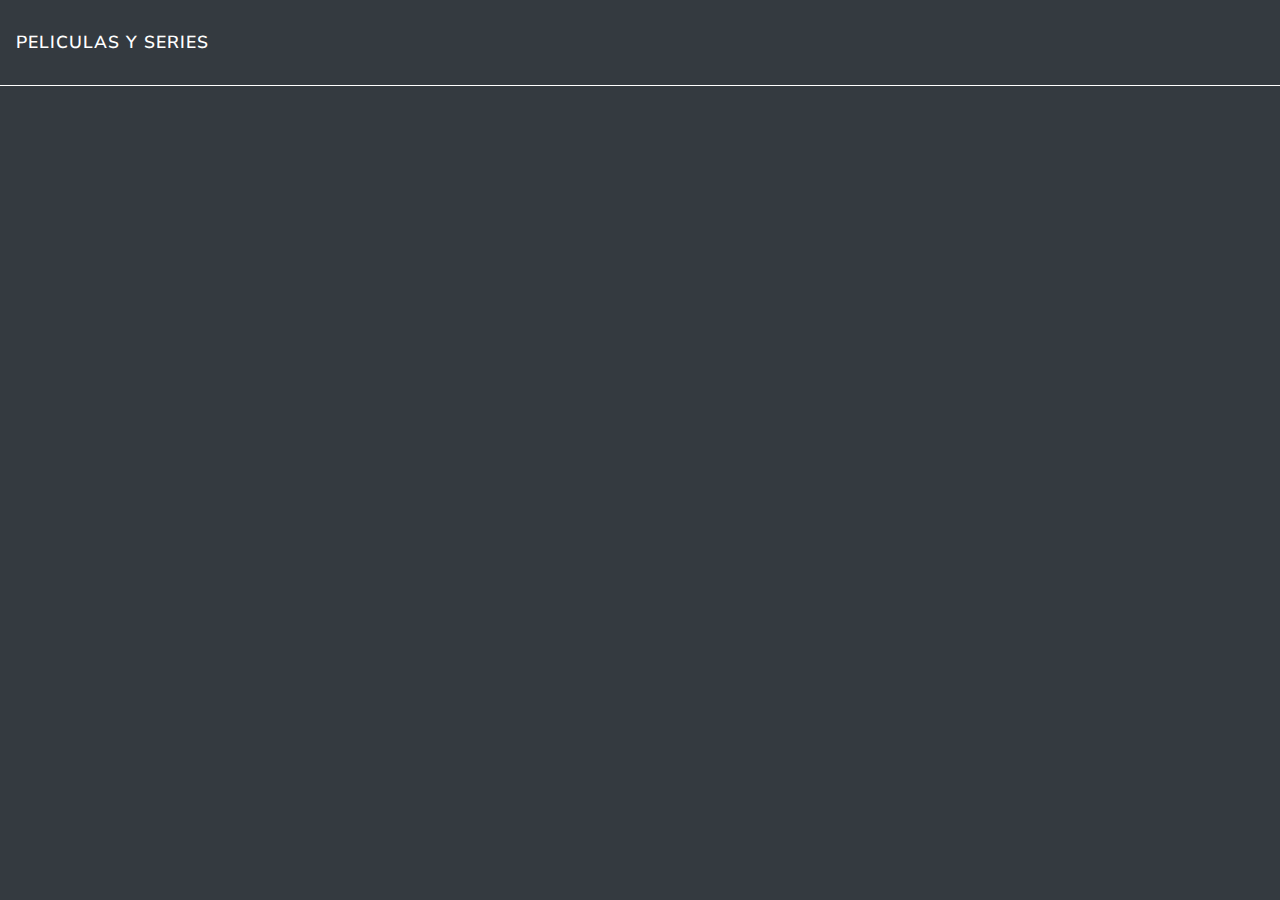
<file: index.html>
<!doctype html><html lang="en"><head><meta charset="UTF-8"><meta name="viewport" content="width=device-width,initial-scale=1"><title>Buscador de Peliculas y Series</title></head><body><div id="root"></div><script src="main.js"></script></body></html>
</file>
